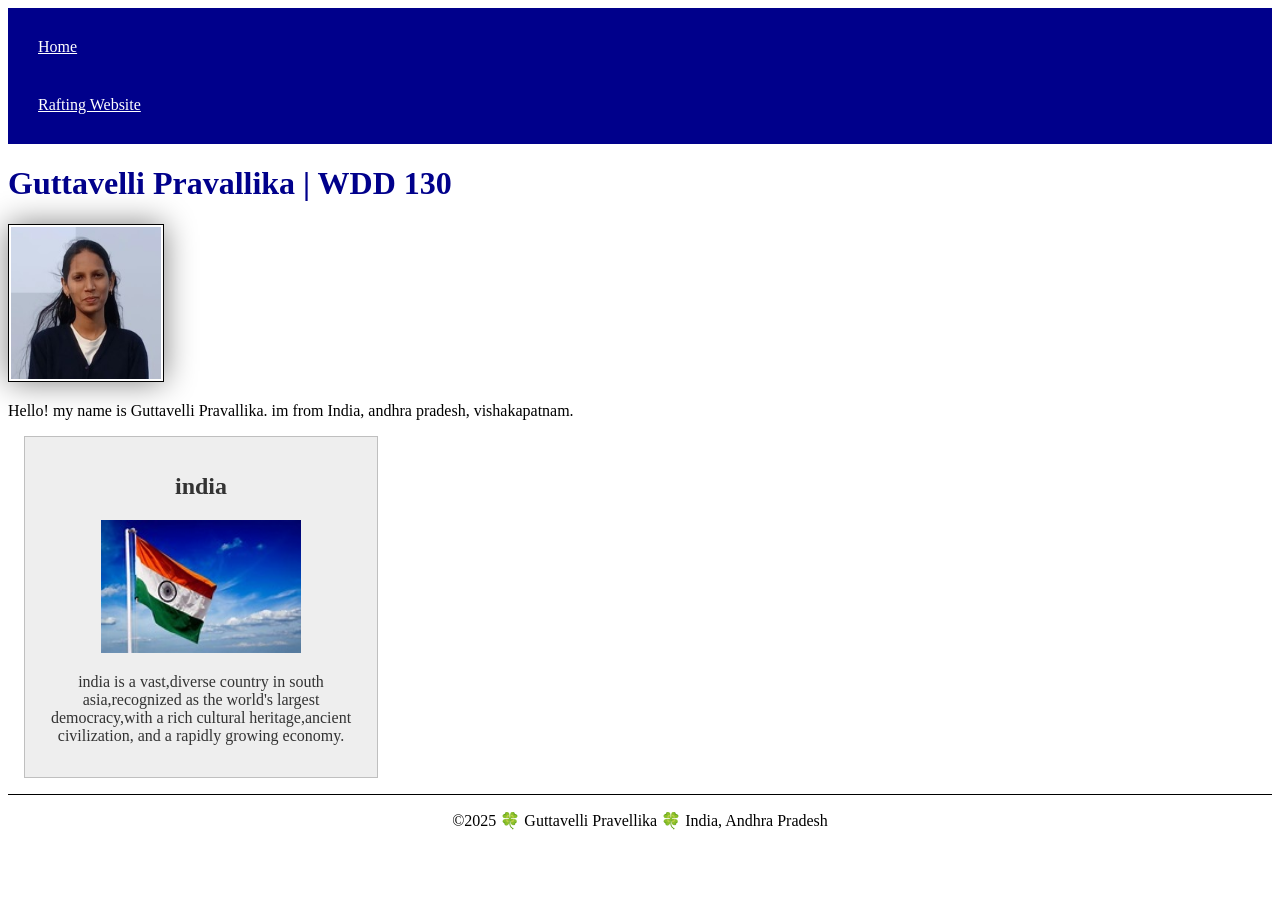
<file: index.html>
<!DOCTYPE html>
<html lang="en-US">
<head>
    <meta charset="UTF-8">
    <meta name="viewport" content="width=device-width, initial-scale=1.0">
    <title>Guttavelli Pravallika | WDD130</title>
    <link rel="stylesheet" href="styles/styles.css">
    <meta name="description" content="Describe your home page here using keywords like your name, the course, the purpose of the page.">
    <meta name="author" content="Guttavell Pravallika">
</head>
<body>
    <header>
        <nav>
            <a href="#">Home</a>
            <a href="wwr/">Rafting Website</a>
        </nav>
    </header>
    <main>
        <h1>Guttavelli Pravallika | WDD 130</h1>
        <img src="images/profile.jpg" alt="Hello, my nme is Guttavelli Pravellika" width="200">
        <p>Hello! my name is Guttavelli Pravallika. im from India, andhra pradesh, vishakapatnam.</p>
    </main>
    <aside>
        <h2>india</h2>
        <img src="images/india.jpeg" alt="indian flag">
        <p>india is a vast,diverse country in south asia,recognized as the world's largest democracy,with a rich cultural heritage,ancient civilization, and a rapidly growing economy.</p>
    </aside>
    <footer>
        <p>©️2025 🍀 Guttavelli Pravellika 🍀 India, Andhra Pradesh</p>
    </footer>
</body>
</html>
</file>
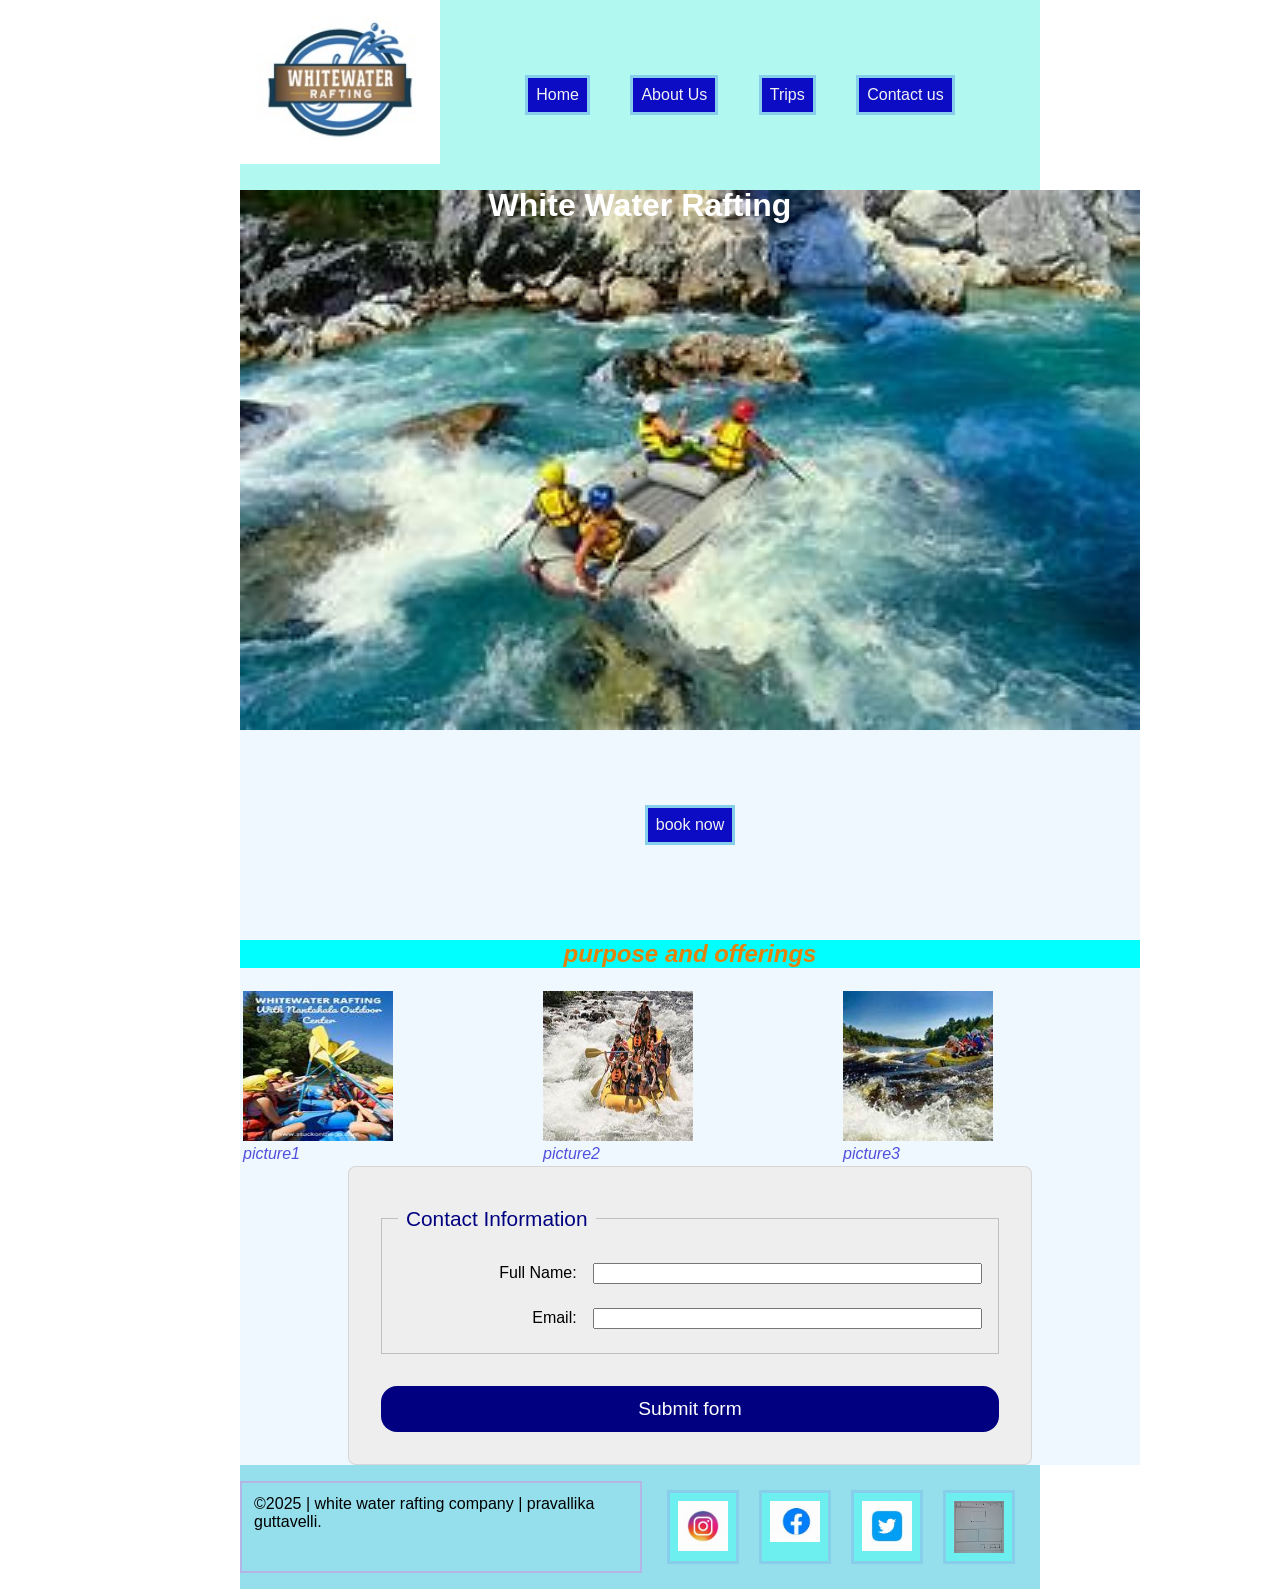
<file: wwr/index.html>
<!DOCTYPE html>
<html lang="en">
<head>
    <meta charset="UTF-8">
    <meta name="viewport" content="width=device-width, initial-scale=1.0" >
    <meta
        name="description"
        content="welcome! here you go." >
    <meta name="author" content="pravallika guttavelli">
    <title>Home | white water rafting</title>
    <link rel="preconnect" href="https://fonts.googleapis.com">
    <link rel="preconnect" href="https://fonts.gstatic.com" crossorigin>
    <link href="https://fonts.googleapis.com/css2?family=Bebas+Neue&family=Noto+Sans:ital,wght@0,100..900;1,100..900&family=Roboto+Flex:opsz,wght@8..144,100..1000&display=swap" rel="stylesheet">
    <link rel="stylesheet" href="styles/rafting.css">
</head>
<body>
    <header>
            <img src="images/logo.jpg" alt="logo">
        <nav>
            <a href="index.html">Home</a>
            <a href="about.html">About Us</a>
            <a href="trips.html">Trips</a>
            <a href="contact.html">Contact us</a>
        </nav>
    </header>
    <main>
        <div class="home">
            <img src="images/hero143.jpg" alt="hero">
            <h1>White Water Rafting</h1>
        </div>
        <nav>
            <a href="trips.html">book now</a>
        </nav>
        <section>
            <h2>purpose and offerings</h2>
            <div class="purposes">
                <figure>
                    <img src="images/home1.jpg" alt="image" width="150" height="150">
                    <figcaption>picture1</figcaption>
                </figure>
                <figure>
                    <img src="images/home2.jpg" alt="image" width="150" height="150">
                    <figcaption>picture2</figcaption>
                </figure>
                <figure>
                    <img src="images/home3.jpg" alt="image" width="150" height="150">
                    <figcaption>picture3</figcaption>
                </figure>
            </div>
        </section>

        <form>
            <fieldset>
                <legend>Contact Information</legend>
                <div class="form-item column2">
                    <label for="fullname">Full Name:</label>
                    <input type="text" id="fullname" name="fullmane">
                </div>

                <div class="form-item column2">
                    <label for="useremail">Email:</label>
                    <input type="email" id="useremail" name="useremail">
                </div>
            </fieldset>

            <button type="submit">Submit form</button>
        </form>
    </main>
    <footer> 
        <p>©️2025 | white water rafting company | pravallika guttavelli.</p>
        <nav class=sociallinks>
            <a href="https://instagram.com">
                <img src="images/insta.jpg" alt="instagram">
            </a>
            <a href="https://facebook.com">
                <img src="images/face.jpg" alt=" facebook">
            </a>
            <a href="https://twitter.com">
                <img src="images/twitter.jpg" alt="twitter">
            </a>
            <a href="https://app.moqups.com/dVBysASYqLaQISL04sul3dFJmQILFag7/view/page/ad64222d5">
                <img src="images/wireframe2.jpg"  alt="layout">
            </a>
        </nav>
    </footer>
</body>

</html>
</file>
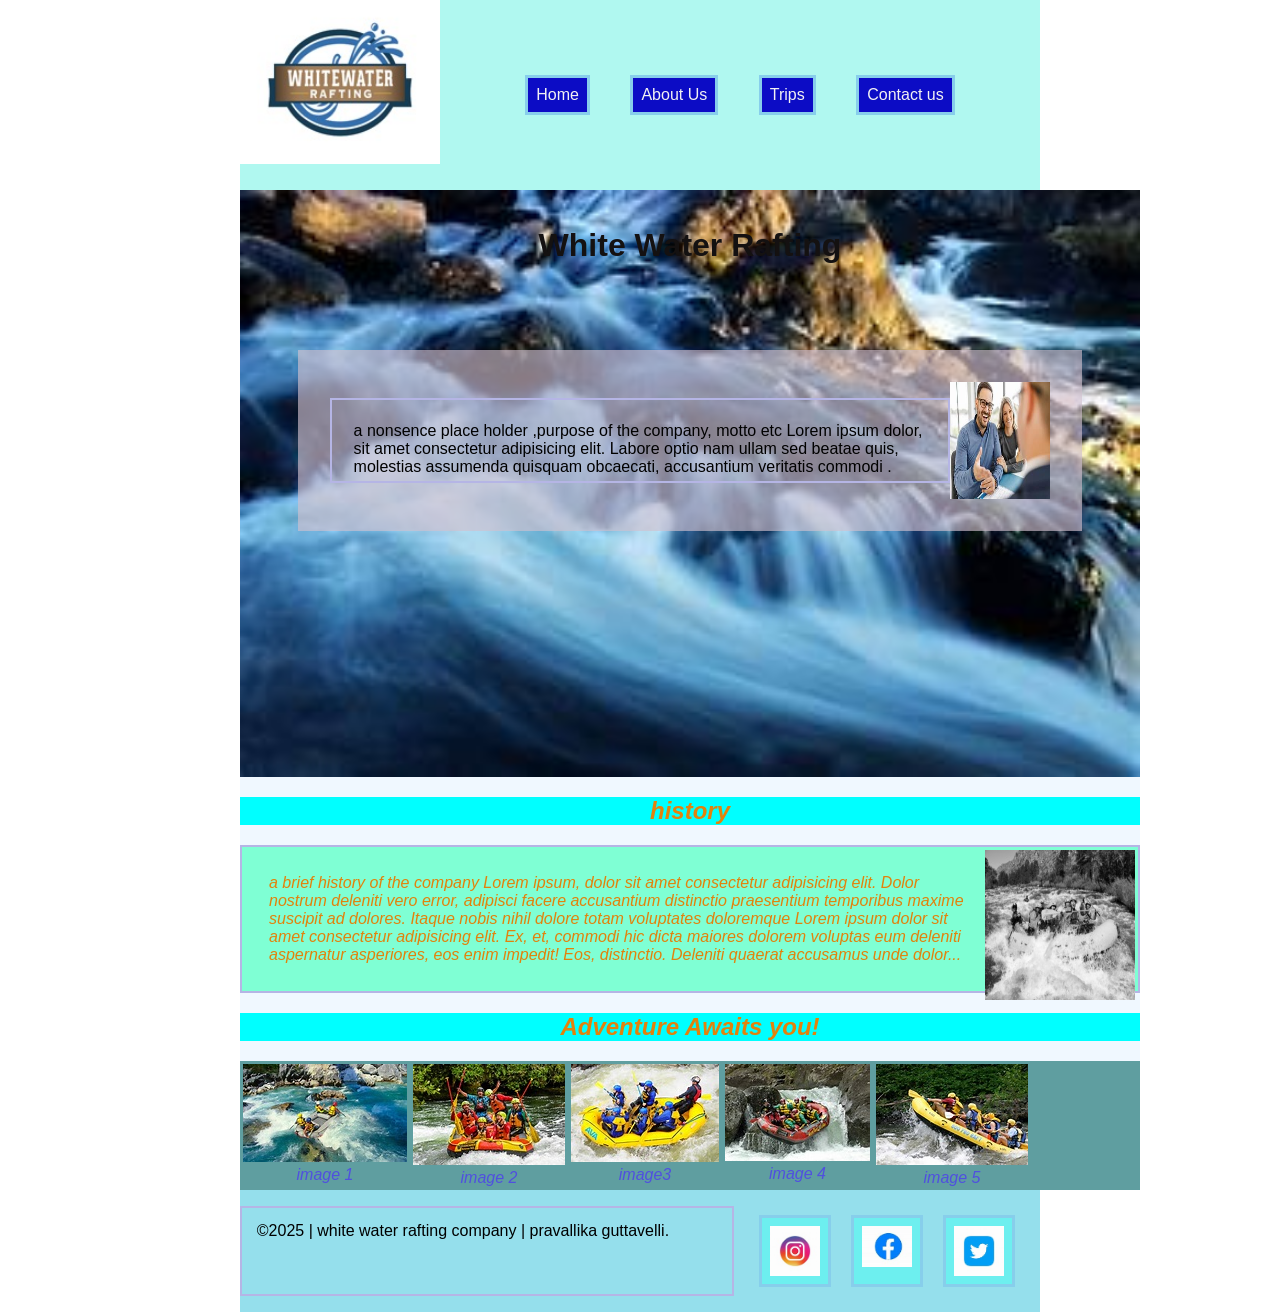
<file: wwr/about.html>
<!DOCTYPE html>
<html lang="en">

<head>
    <meta charset="UTF-8">
    <meta name="viewport" content="width=device-width, initial-scale=1.0" >
    <meta
        name="description"
        content="it a white water rafting website where you can visit this site and know more depth of this company." >
    <meta name="author" content="pravallika guttavelli">
    <title>white water rafting company</title>
    <link rel="preconnect" href="https://fonts.googleapis.com">
    <link rel="preconnect" href="https://fonts.gstatic.com" crossorigin>
    <link href="https://fonts.googleapis.com/css2?family=Bebas+Neue&family=Noto+Sans:ital,wght@0,100..900;1,100..900&family=Roboto+Flex:opsz,wght@8..144,100..1000&display=swap" rel="stylesheet">
    <link rel="stylesheet" href="styles/rafting.css">
<body>
    <header>
            <img src="images/logo.jpg" alt="logo">
        <nav>
            <a href="index.html">Home</a>
            <a href="about.html">About Us</a>
            <a href="trips.html">Trips</a>
            <a href="contact.html">Contact us</a>
        </nav>
    </header>
    <main>
        <div class="hero">
            <img src="images/background1.jpg" alt="hero image">
            <h1>White Water Rafting</h1>
            <article>
                <img src="images/happyclient.jpg" alt="happy client">
                <p>a nonsence place holder ,purpose of the company, motto etc Lorem ipsum dolor, sit amet consectetur
                    adipisicing elit. Labore optio nam ullam sed beatae quis, molestias assumenda quisquam obcaecati,
                    accusantium veritatis commodi .</p>
            </article>
        </div>
            <section>
                <h2>history</h2>
                <div class="historyimage">
                    <img src="images/historyimg.jpg" alt="history image">
                    <p>a brief history of the company Lorem ipsum, dolor sit amet consectetur adipisicing elit. Dolor nostrum
                        deleniti vero error, adipisci facere accusantium distinctio praesentium temporibus maxime suscipit ad
                        dolores. Itaque nobis nihil dolore totam voluptates doloremque Lorem ipsum dolor sit amet consectetur adipisicing elit. Ex, et, commodi hic dicta maiores dolorem voluptas eum deleniti aspernatur asperiores, eos enim impedit! Eos, distinctio. Deleniti quaerat accusamus unde dolor...</p>
                </div>
            </section>
            <section>
                <h2>Adventure Awaits you!</h2>
                <div class="figure_flex">
                    <figure>
                        <img src="images/wwr1.jpg" alt= white>
                        <figcaption>image 1</figcaption>
                    </figure>
                    <figure>
                        <img src="images/wwr2.jpg" alt= white>
                        <figcaption>image 2</figcaption>
                    </figure>
                    <figure>
                        <img src="images/wwr3.jpg" alt= white>
                        <figcaption>image3</figcaption>
                    </figure>
                    <figure>
                        <img src="images/wwr4.jpg" alt= white>
                        <figcaption>image 4</figcaption>
                    </figure>
                    <figure>
                        <img src="images/wwr5.jpg" alt= white>
                        <figcaption>image 5</figcaption>
                    </figure>
                </div>
            </section>
    </main>
    <footer>
        <p>©️2025 | white water rafting company | pravallika guttavelli.</p>
        <nav class=sociallinks>
            <a href="https://instagram.com">
                <img src="images/insta.jpg" alt="instagram">
            </a>
            <a href="https://facebook.com">
                <img src="images/face.jpg" alt=" facebook">
            </a>
            <a href="https://twitter.com">
                <img src="images/twitter.jpg" alt="twitter">
            </a>
        </nav>
    </footer>
</body>

</html>
</file>
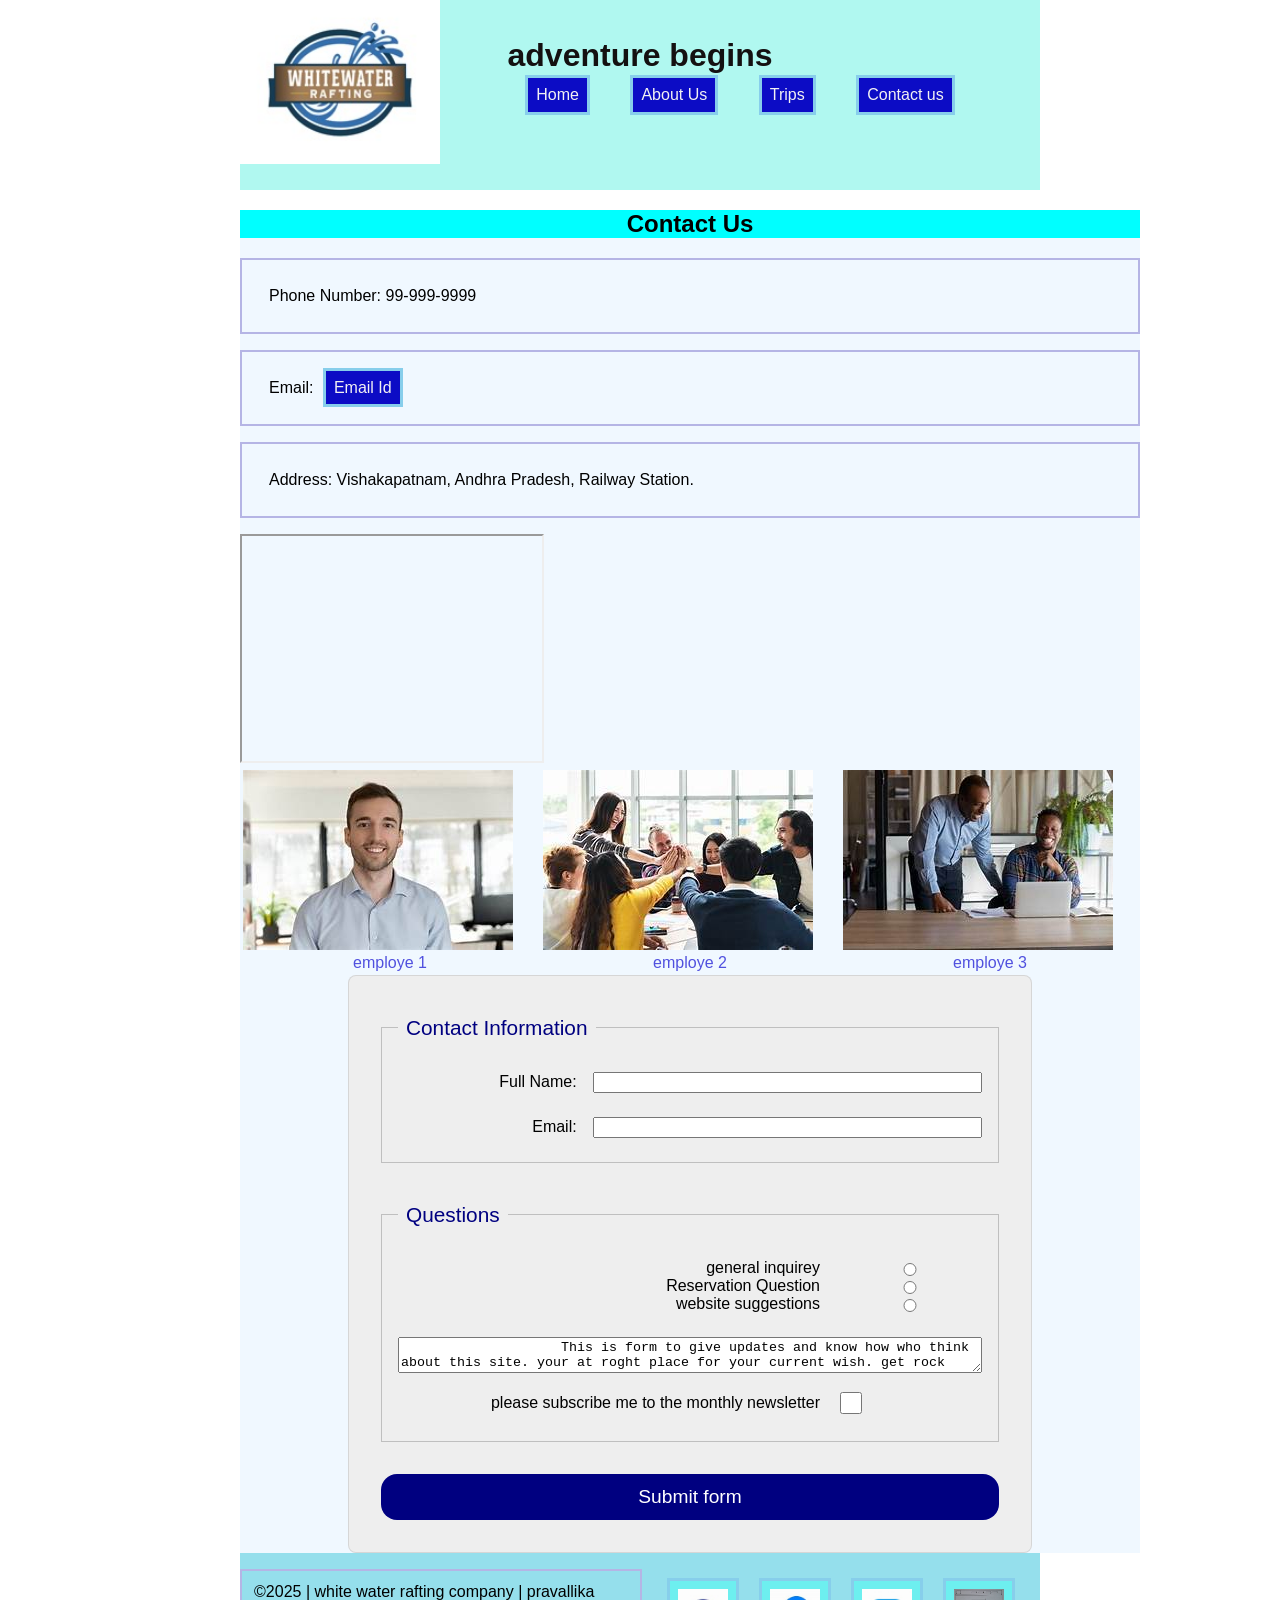
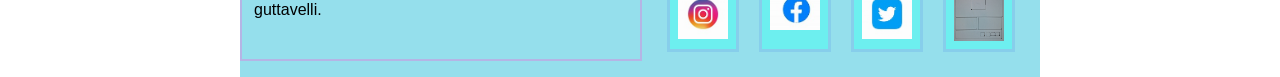
<file: wwr/contact.html>
<!DOCTYPE html>
<html lang="en">
<head>
    <meta charset="UTF-8">
    <meta name="viewport" content="width=device-width, initial-scale=1.0" >
    <meta
        name="description"
        content="Contact Us | white water rafting you will find our details like email, phone number, adress, google map ect.." >
    <meta name="author" content="pravallika guttavelli">
    <title>Contact Us | white water rafting</title>
    <link rel="preconnect" href="https://fonts.googleapis.com">
    <link rel="preconnect" href="https://fonts.gstatic.com" crossorigin>
    <link href="https://fonts.googleapis.com/css2?family=Bebas+Neue&family=Noto+Sans:ital,wght@0,100..900;1,100..900&family=Roboto+Flex:opsz,wght@8..144,100..1000&display=swap" rel="stylesheet">
    <link rel="stylesheet" href="styles/rafting.css">
</head>
<body>
    <header>
            <img src="images/logo.jpg" alt="logo">
        <nav>
            <a href="index.html">Home</a>
            <a href="about.html">About Us</a>
            <a href="trips.html">Trips</a>
            <a href="contact.html">Contact us</a>
        </nav>
    </header>
    <main>
        <h1>adventure begins</h1>
        <h2>Contact Us</h2>

        <p>Phone Number: 99-999-9999</p>

        <p>Email: <a href="silla.prahallika2004@gmail.com">Email Id</a></p>

        <P>Address: Vishakapatnam, Andhra Pradesh, Railway Station.</P>

        <iframe src="https://www.google.com/maps/embed?pb=!1m18!1m12!1m3!1d3800.4872349170537!2d83.28784987494278!3d17.721667083223632!2m3!1f0!2f0!3f0!3m2!1i1024!2i768!4f13.1!3m3!1m2!1s0x3a394303f51b6f47%3A0x46313bb4992ce3aa!2sVizag%20Railway%20Station!5e0!3m2!1sen!2sin!4v1744694476857!5m2!1sen!2sin" width="300" height="225" allowfullscreen="" loading="lazy" referrerpolicy="no-referrer-when-downgrade"></iframe>

        <div class="happy_employees">
            <figure>
                <img src="images/happy_1.jpg" alt="happy_employe">
                <figcaption>employe 1</figcaption>
            </figure>
            <figure>
                <img src="images/happy_2.jpg" alt="happy_employe">
                <figcaption>employe 2</figcaption>
            </figure>
            <figure>
                <img src="images/happy_3.jpg" alt="happy_employe">
                <figcaption>employe 3</figcaption>
            </figure>
        </div>
        <form>
            <fieldset>
                <legend>Contact Information</legend>
                <div class="form-item column2">
                    <label for="fullname">Full Name:</label>
                    <input type="text" id="fullname" name="fullmane">
                </div>

                <div class="form-item column2">
                    <label for="useremail">Email:</label>
                    <input type="email" id="useremail" name="useremail">
                </div>
            </fieldset>

            <fieldset>
                <legend>Questions</legend>
                <div class="form-item column1">
                <label for="generalinquirey">general inquirey </label>
                <input type="radio" id="generalinquirey" name="moreinformation" value="general inquirey">
                <label for="ReservationQuestion"> Reservation Question</label>
                <input type="radio" id="ReservationQuestion" name="moreinformation" value="Reservation Question">
                <label for="WebsiteSuggestion"> website suggestions</label>
                <input type="radio" id="WebsiteSuggestion" name="moreinformation" value="Website Suggestion">
                </div>

                <label for="message"></label>
                <textarea id="message" name="messageew" rows="2">
                    This is form to give updates and know how who think about this site. your at roght place for your current wish. get rock it.. .
                </textarea>

                <div class="form-item column1">
                    <label for="subscribe">please subscribe me to the monthly newsletter</label>
                    <input type="checkbox" id="subscribe" name="subscribe">
                </div>

            </fieldset>

            <button type="submit">Submit form</button>

        </form>
    </main>
    <footer> 
        <p>©️2025 | white water rafting company | pravallika guttavelli.</p>
        <nav class=sociallinks>
            <a href="https://instagram.com">
                <img src="images/insta.jpg" alt="instagram">
            </a>
            <a href="https://facebook.com">
                <img src="images/face.jpg" alt=" facebook">
            </a>
            <a href="https://twitter.com">
                <img src="images/twitter.jpg" alt="twitter">
            </a>
            <a href="https://app.moqups.com/dVBysASYqLaQISL04sul3dFJmQILFag7/view/page/ad64222d5">
                <img src="images/wireframe2.jpg"  alt="layout">
            </a>
        </nav>
    </footer>
</body>

</html>
</file>
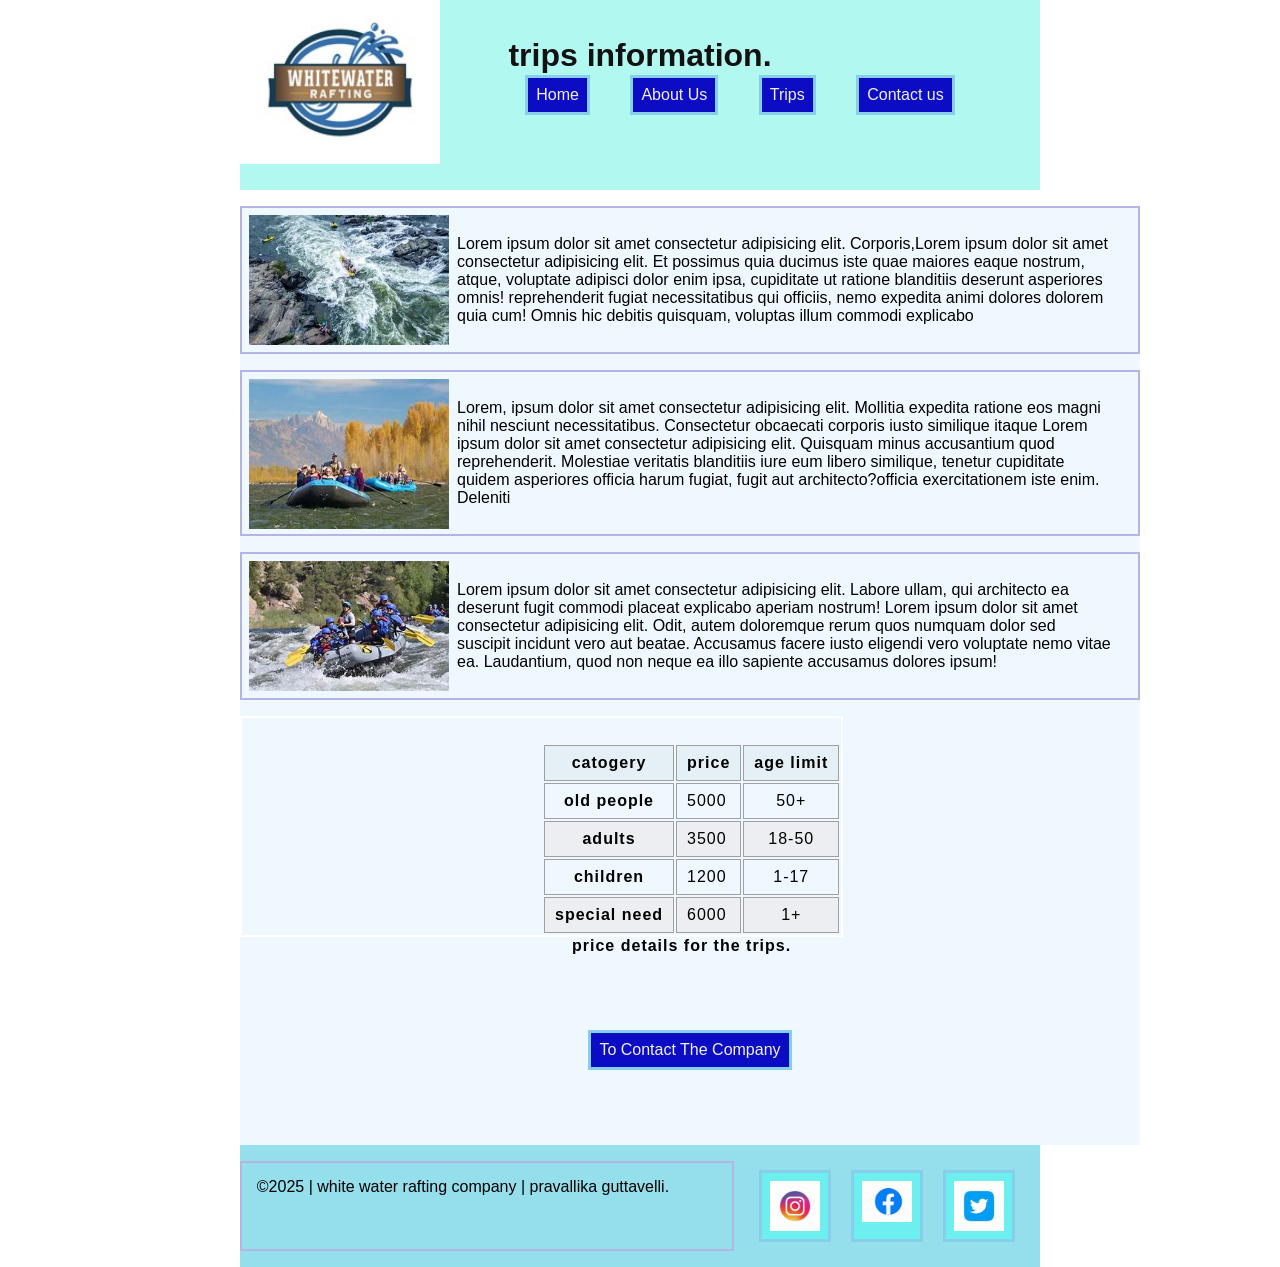
<file: wwr/trips.html>
<!DOCTYPE html>
<html lang="en">
<head>
    <meta charset="UTF-8">
    <meta name="viewport" content="width=device-width, initial-scale=1.0" >
    <meta
        name="description"
        content="here you find the details of how to book a trip or know details about a trip." >
    <meta name="author" content="pravallika guttavelli">
    <title>trips | white water rafting</title>
    <link rel="preconnect" href="https://fonts.googleapis.com">
    <link rel="preconnect" href="https://fonts.gstatic.com" crossorigin>
    <link href="https://fonts.googleapis.com/css2?family=Bebas+Neue&family=Noto+Sans:ital,wght@0,100..900;1,100..900&family=Roboto+Flex:opsz,wght@8..144,100..1000&display=swap" rel="stylesheet">
    <link rel="stylesheet" href="styles/rafting.css">
</head>
<body>
    <header>
            <img src="images/logo.jpg" alt="logo">
        <nav>
            <a href="index.html">Home</a>
            <a href="about.html">About Us</a>
            <a href="trips.html">Trips</a>
            <a href="contact.html">Contact us</a>
        </nav>
    </header>
    <main>
        <div class="trips">
            <h1>trips information.</h1>
            <img src="images/trip1.jpg" alt="trip" width="200" height="130">
            <p>Lorem ipsum dolor sit amet consectetur adipisicing elit. Corporis,Lorem ipsum dolor sit amet consectetur adipisicing elit. Et possimus quia ducimus iste quae maiores eaque nostrum, atque, voluptate adipisci dolor enim ipsa, cupiditate ut ratione blanditiis deserunt asperiores omnis! reprehenderit fugiat necessitatibus qui officiis, nemo expedita animi dolores dolorem quia cum! Omnis hic debitis quisquam, voluptas illum commodi explicabo </p>

            <img src="images/trip2.jpg" alt="trip" width="200" height="150">
            <p>Lorem, ipsum dolor sit amet consectetur adipisicing elit. Mollitia expedita ratione eos magni nihil nesciunt necessitatibus. Consectetur obcaecati corporis iusto similique itaque Lorem ipsum dolor sit amet consectetur adipisicing elit. Quisquam minus accusantium quod reprehenderit. Molestiae veritatis blanditiis iure eum libero similique, tenetur cupiditate quidem asperiores officia harum fugiat, fugit aut architecto?officia exercitationem iste enim. Deleniti</p>

            <img src="images/trip3.jpg" alt="trip" width="200" height="130">
            <p>Lorem ipsum dolor sit amet consectetur adipisicing elit. Labore ullam, qui architecto ea deserunt fugit commodi placeat explicabo aperiam nostrum! Lorem ipsum dolor sit amet consectetur adipisicing elit. Odit, autem doloremque rerum quos numquam dolor sed suscipit incidunt vero aut beatae. Accusamus facere iusto eligendi vero voluptate nemo vitae ea. Laudantium, quod non neque ea illo sapiente accusamus dolores ipsum!</p>
        </div>
        <table>
            <caption>
              price details for the trips.
            <thead>
              <tr>
                <th scope="col">catogery</th>
                <th scope="col">price</th>
                <th scope="col">age limit</th>
              </tr>
            </thead>
            <tbody>
              <tr>
                <th scope="row">old people</th>
                <td>5000</td>
                <td>50+</td>
              </tr>
              <tr>
                <th scope="row">adults</th>
                <td>3500</td>
                <td>18-50</td>
              </tr>
              <tr>
                <th scope="row">children</th>
                <td>1200</td>
                <td>1-17</td>
              </tr>
              <tr>
                <th scope="row">special need</th>
                <td>6000</td>
                <td>1+</td>
              </tr>
            </tbody>
        </table>
        <nav>
            <a href="contact.html">To Contact The Company</a>
        </nav>
    </main>
    <footer> 
        <p>©️2025 | white water rafting company | pravallika guttavelli.</p>
        <nav class=sociallinks>
            <a href="https://instagram.com">
                <img src="images/insta.jpg" alt="instagram">
            </a>
            <a href="https://facebook.com">
                <img src="images/face.jpg" alt=" facebook">
            </a>
            <a href="https://twitter.com">
                <img src="images/twitter.jpg" alt="twitter">
            </a>
        </nav>
    </footer>
</body>

</html>
</file>
<file: styles/styles.css>
:root {
    --heading-background-color: pink;
    --heading-text-color: yellow;
    --heading-font:'montserrat' helvetica sans-serif;
    --padding:1rem;
    --border:1px solid rgb(0 0 0/ 0.1);
}
nav {
    background-color: darkblue;
    padding: 10px;
}

nav a {
    color: white;
    display: block;
    padding: 20px;
}

h1 {
    color: darkblue;
}
main{
    max-width: 840px
}

main img {
    width: 150px;
    height: auto;
    border: 1px solid black;
    padding: 2px;
    box-shadow: 0 0 30px gray;
}

p {
    padding: 0;
}

aside {
    width: 20rem;
    margin: 1rem;
    border: 1px solid rgb(0 0 0 / 0.2);
    padding: 1rem;
    background-color: #eee;
    color: #333;
    text-align: center;
}
aside img {
    width: 200px;
    height: auto;
}
footer {
    margin-top: 15px;
    border-top: 1px solid #000;
    text-align: center;
}
</file>
<file: wwr/styles/rafting.css>
:root {
    --heading-background-color: pink;
    --heading-text-color: yellow;
    --heading-font: "Noto Sans", sans-serif;
    --padding: 1rem;
    --border: 1px solid rgb(0 0 0/ 0.1);
}
section {
    color: rgb(226, 130, 12);
    font-style: italic;
    padding: 0;
    margin: 0;
}
a {
    text-decoration: none;
    color: rgb(242, 241, 243);
    padding: 8px;
    margin: 5px;
    border: 3px solid skyblue;
    background-color: rgb(12, 12, 197);
}
footer a {
    background-color: rgb(109, 239, 239);
}
body {
    width: 800px;
    margin: 0 auto;
    border: 3px;
    font-family: Arial, Helvetica, sans-serif;
}
.hero {
    position: relative;
}
.hero img {
    display: block;
    width: 100%;
    height: auto;
}
.hero article img {
    float: right;
    width: 100px;
}
h1 {
    position: absolute;
    top: 1rem;
    left: 0;
    right: 0;
    text-align: center;
    color: rgb(20, 17, 17);
}
.home h1 {
    padding: 150px;
    color: white;
}
article {
    position: absolute;
    top: 10rem;
    width: 80%;
    height: 20%;
    background-color: rgba(210, 192, 207, 0.64);
    left: 0;
    right: 0;
    margin: 0 auto;
    color: black;
    padding: 2rem;
    display: flex;
    justify-content: space-between;
    flex-direction: row-reverse;
}
header {
    background-color: rgb(176, 248, 240);
    display: grid;
    grid-template-columns: 200px auto;
}
header img {
    width: 200px;
}

nav {
    padding: 70px;
    margin: 0;
    display: flex;
    justify-content: space-around;
    gap: 10px;
}
p {
    padding: 3%;
    border: 2px solid rgb(181, 181, 229);
}
h2 {
    text-align: center;
    background-color: aqua;
}

.historyimage img {
    width: 150px;
    height: 150px;
    top: 50px;
    left: 50px;
    background-color: rgb(98, 219, 219);
    float: right;
    margin: 5px;
}
.historyimage {
    background-color: aquamarine;
}
.figure_flex {
    background-color: cadetblue;
    max-width: 100%;
    max-height: 100%;
    padding: 0;
    display: flex;
    align-content: stretch;
}
figure {
    margin: 3px;
    padding: 0;
}
figcaption {
    text-align: center;
}
.historyimage p {
    left: 50%;
    right: 50%;
}
footer {
    background-color: rgb(149, 223, 236);
    display: grid;
    grid-template-columns: 3fr 1fr;
}
.sociallinks img {
    width: 50px;
    padding: 0;
    margin: 0;
    display: flex;
    justify-content: flex-end;
}
footer nav {
    padding: 0;
    margin: 20px;
}
main {
    width: 900px;
    background-color: aliceblue;
}
.happy_employees {
    display: grid;
    grid-template-columns: 2fr 2fr 2fr;
}

main figcaption {
    color: rgb(80, 80, 223);
}
.form-item {
    display: grid;
    align-items: center;
}

.column1 {
    grid-template-columns: 3fr 1fr;
    margin: 0.5rem 0;
}

.column2 {
    grid-template-columns: 1fr 2fr;
    margin: 0.5rem 0;
}
button {
    margin: 1rem;
    background-color: navy;
    color: #fff;
    border: none;
    border-radius: 1rem;
    padding: 0.75rem;
    font-size: 1.2rem;
}
input[type="checkbox"] {
    width: 22px;
    height: 22px;
    vertical-align: bottom;
}
form {
    width: 650px;
    margin: 0 auto;
    padding: 1rem;
    border: 1px solid rgb(0 0 0 / 0.1);
    border-radius: 0.5rem;
    background-color: #eee;
    display: grid;
}

fieldset {
    display: grid;
    grid-gap: .5rem;
    margin: 1rem;
    border: 1px solid rgb(0 0 0 / 0.2);
    padding: 1rem;
}

legend {
    font-size: 1.3rem;
    padding: 0.5rem;
    color: navy;
}
label {
    text-align: right;
    padding-right: 1rem;
}
.home img {
    display: block;
    width: 100%;
    height: auto;
}
.purposes {
    padding-left: 0px;
    display: grid;
    grid-template-columns: 1fr 1fr 1fr;
}
.purposes figcaption {
    text-align: left;
}
.trips img {
   padding: 8px 8px 0 8px;
    margin: 0.5px;
    float: left;
}
table {
    padding: 25px 0 0 300px;
    border: 2px solid white;
    font-family: sans-serif;
    font-size: 1rem;
    letter-spacing: 1px;
  }
  
  caption {
    caption-side: bottom;
    text-align: center;
    font-weight: bold;
    padding: 0 50px 0 330px;
  }
  
  thead,
  tfoot {
    background-color: rgb(228 240 245);
  }
  
  th,
  td {
    border: 1px solid rgb(160 160 160);
    padding: 8px 10px;
  }
  
  td:last-of-type {
    text-align: center;
  }
  
  tbody > tr:nth-of-type(even) {
    background-color: rgb(237 238 242);
  }
  
  tfoot th {
    text-align: right;
  }
  
  tfoot td {
    font-weight: bold;
  }
</file>
